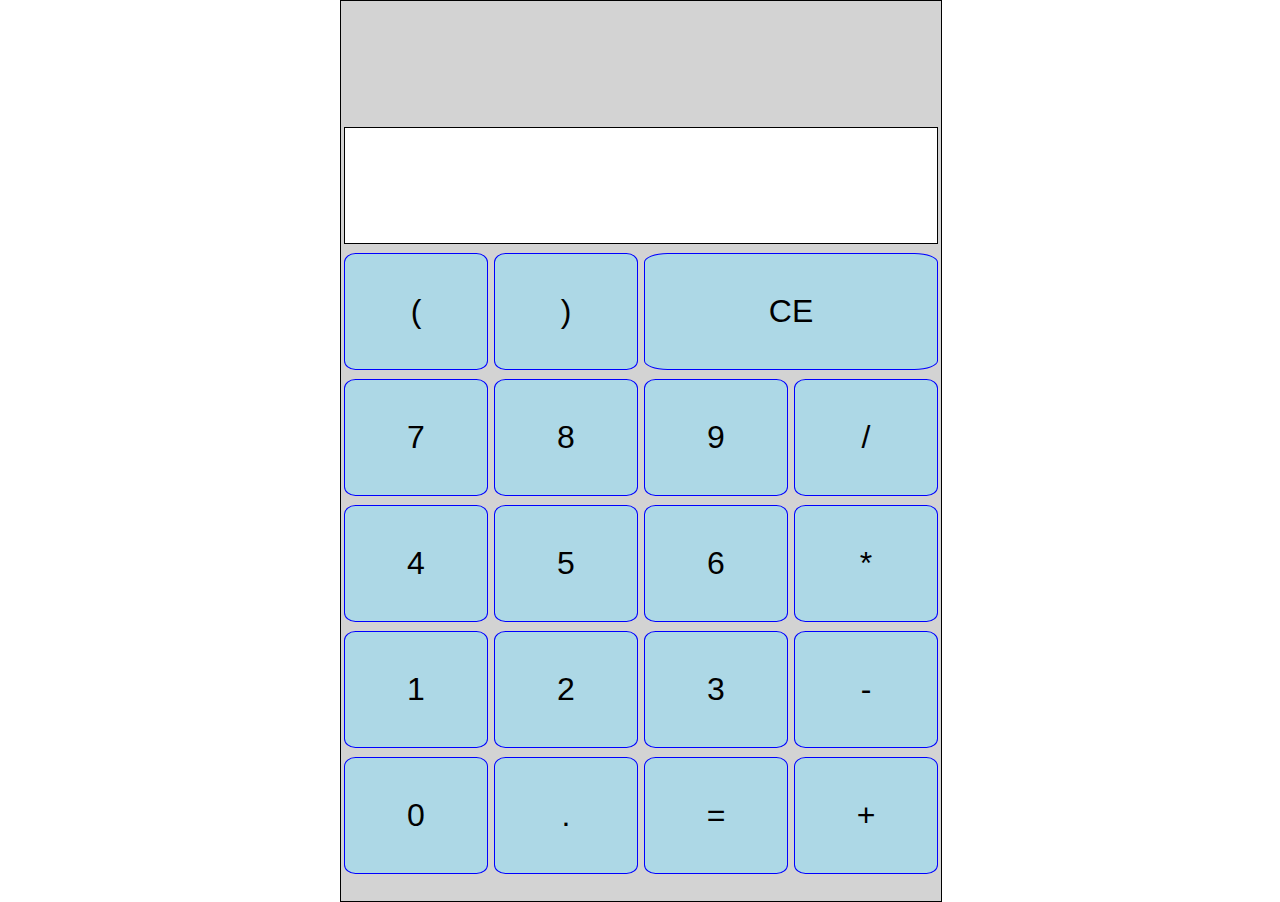
<file: SENG_513/Assignment_2/index.html>
<!doctype <!DOCTYPE html>
<html>
<head>
    <meta charset="utf-8">
    <meta http-equiv="X-UA-Compatible" content="IE=edge">
    <title>Calculator</title>
    <meta name="viewport" content="width=device-width, initial-scale=1, shrink-to-fit=no">
    <link rel="stylesheet" type="text/css" media="screen" href="main.css">
</head>
<body>
    <div id="calculator">
        <div id="prev-calc-field"></div>
        <div id="calc-field"></div>
        
            
        <button type="button" class="btn btn-primary">(</button>
        <button type="button" class="btn btn-primary">)</button>
        <button type="button" class="btn btn-primary" id="clear-error">CE</button>
        <button type="button" class="btn btn-primary">7</button>
        <button type="button" class="btn btn-primary">8</button>
        <button type="button" class="btn btn-primary">9</button>
        <button type="button" class="op">/</button>
        <button type="button" class="btn btn-primary">4</button>
        <button type="button" class="btn btn-primary">5</button>
        <button type="button" class="btn btn-primary">6</button>
        <button type="button" class="op">*</button>
        <button type="button" class="btn btn-primary">1</button>
        <button type="button" class="btn btn-primary">2</button>
        <button type="button" class="btn btn-primary">3</button>
        <button type="button" class="op">-</button>
        <button type="button" class="btn btn-primary">0</button>
        <button type="button" class="btn btn-primary">.</button>
        <button type="button" class="btn btn-primary" id="eval">=</button>
        <button type="button" class="op">+</button>
    </div>
    
    <script src="https://code.jquery.com/jquery-3.3.1.slim.min.js" integrity="sha384-q8i/X+965DzO0rT7abK41JStQIAqVgRVzpbzo5smXKp4YfRvH+8abtTE1Pi6jizo" crossorigin="anonymous"></script>
    <script src="main.js"></script>
</body>
</html>
</file>
<file: SENG_513/Assignment_2/main.css>
body {
    margin: auto;
    max-width: 600px;
}

#calculator {
    justify-content: center;
    display: grid;
    margin: auto;
    width: 100%;
    height: 100%;
    max-width: 600px;
    max-height: 1050px;
    grid-gap: 1% 1%;
    grid-template-columns: 24% 24% 24% 24%;
    grid-template-rows: 13% 13% 13% 13% 13% 13% 13%;
    border: 1px solid black;
    background-color: lightgrey;
}

#prev-calc-field {
    font-size: 2em;
    grid-column: 1 / 5;
    text-align: right;
    color: gray;
}

#calc-field {
    font-size: 3em;
    grid-column: 1 / 5;
    text-align: right;
    border: 1px solid black;
    background-color: white;
}

#calculator button {
    font-size: 2em;
    border-radius: 8%;
    border: 1px solid blue;
    background-color: lightblue;
}

#calculator #clear-error {
    grid-column: 3 / 5;
}
</file>
